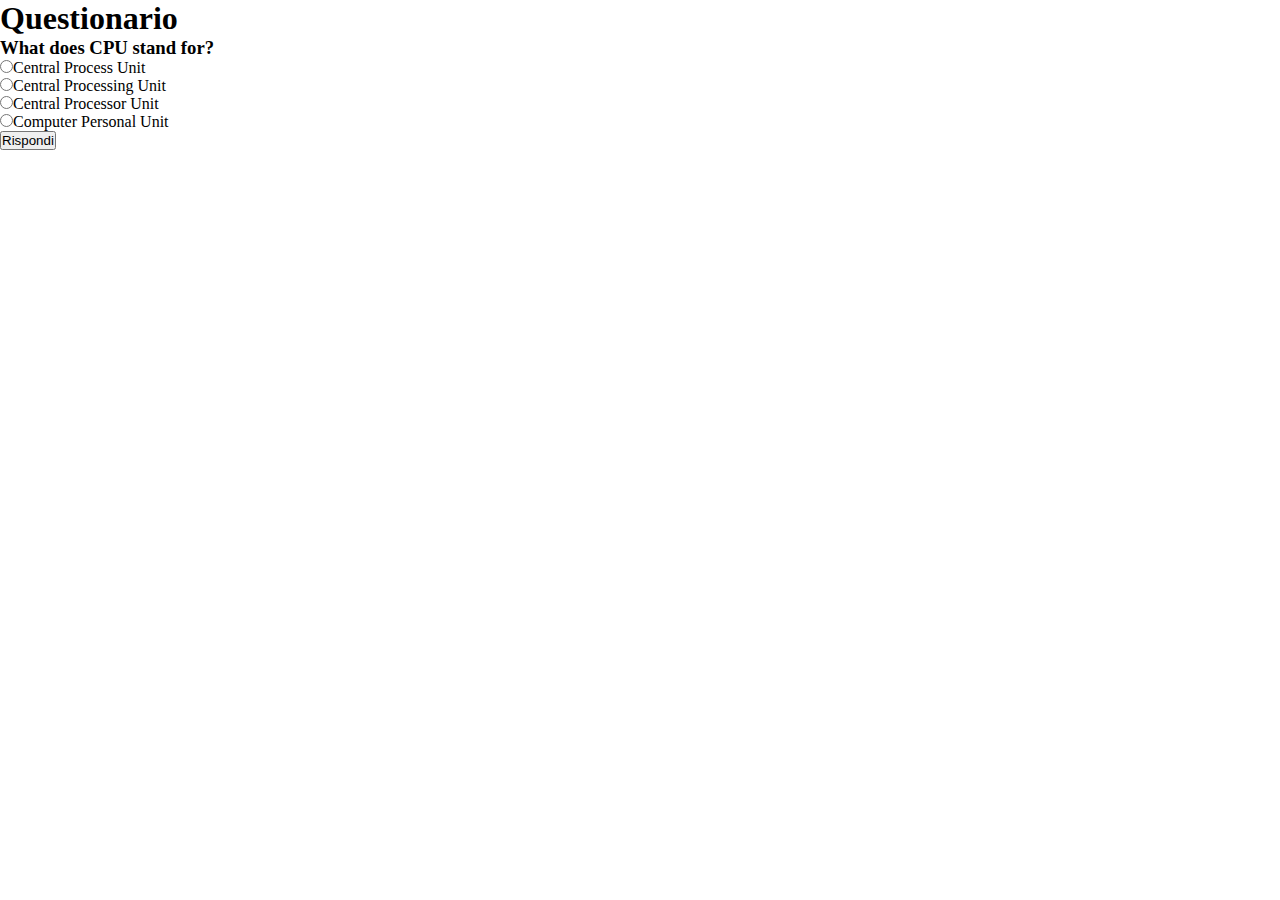
<file: index.html>
<!DOCTYPE html>
<html lang="en">
<head>
    <meta charset="UTF-8">
    <meta http-equiv="X-UA-Compatible" content="IE=edge">
    <meta name="viewport" content="width=device-width, initial-scale=1.0">
    <link rel="stylesheet" href="style.css">
    <title>Document</title>
</head>
<body>

        <h1>Questionario</h1>
<section id="domanda">
</section>
<script src="main.js"></script>
</body>
</html>
</file>
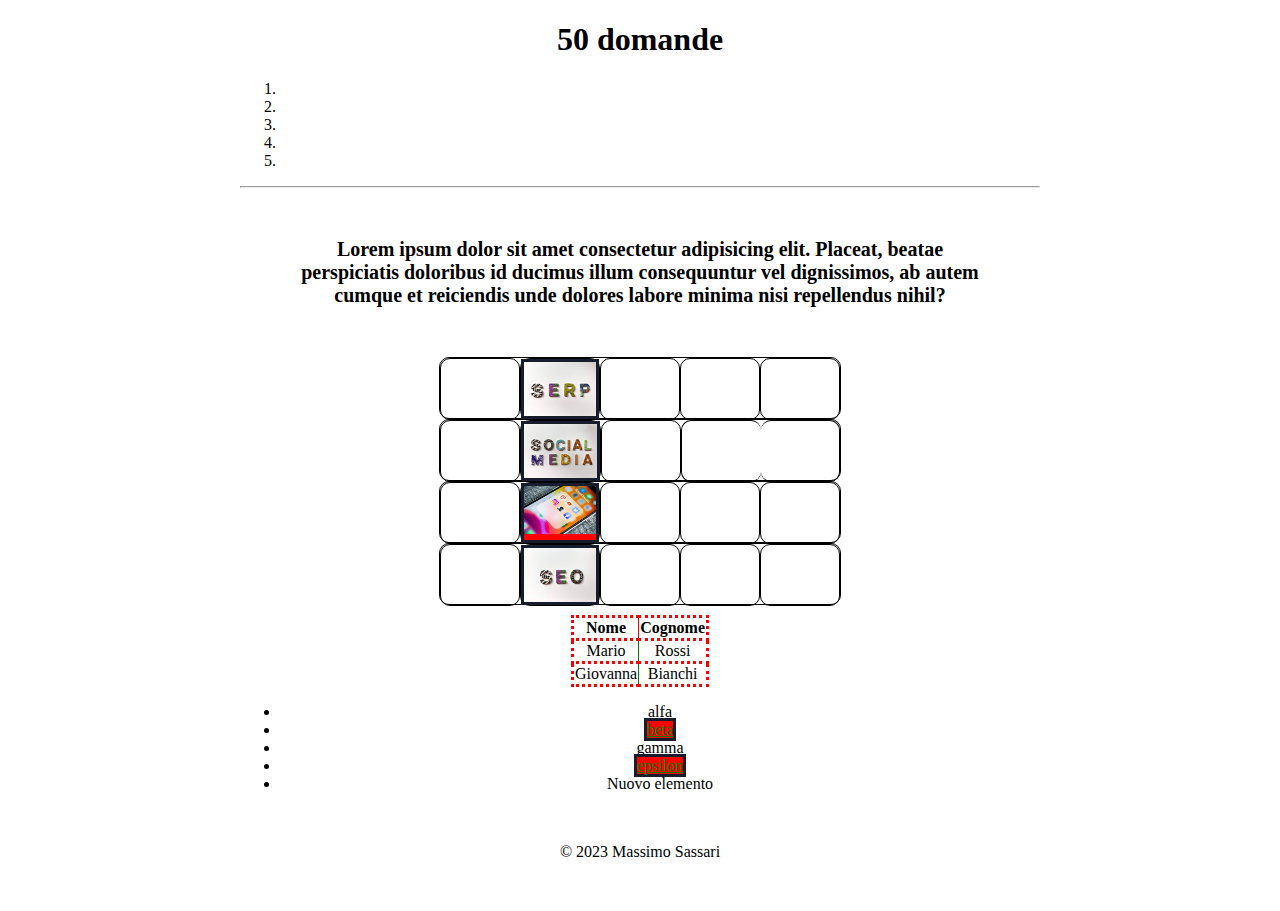
<file: 50ex.html>
<!DOCTYPE html>
<head>
</head>
<html>
  <!--
        ESERCIZI HTML

        1) Assegna un titolo per questa pagina
        2) Crea un tag h1 con il contenuto che preferisci
        3) Crea una lista ordinata con alcuni elementi al suo interno
        4) Crea una tabella con 4 righe e 5 colonne
        5) Aggiungi un'immagine a ogni seconda cella di ogni riga
        6) Aggiungi un tag <a> ad ogni immagine
        7) Unisci insieme 2 celle della tabella
        8) Dividi la pagina inserendo una riga orizzontale
        9) Crea un elemento contenitore con al suo interno un paragrafo e una lista non ordinata
        10) Crea un footer contenente alcune informazioni sul creatore della pagina
          FINITI!!
        ESERCIZI CSS

        11) Assegna una larghezza massima al tag body e centralo nella pagina
        12) Centra ogni tag h1
        13) Cambia il colore di ogni link nella pagina
        14) Crea una classe e assegnale un bordo
        15) Fai in modo che la i bordi della tabella che hai creato siano arrotondati
        16) Aggiungi un margine ad ogni paragrafo
        17) Crea una classe che una volta assegnata cambi la dimensione e il peso del font
        18) Crea una classe per nascondere un elemento
        19) Aggiungi un bordo verde a ogni <td>
        20) Aggiungi un bordo puntato rosso a ogni <tr> (nota: <tr> non accetta una proprietà "border")
          FINITI!!
        ESERCIZI JAVASCRIPT

        21) Date le variabili x = "John" e y = "Doe", mostra in console "John <> Doe"
        22) Crea un oggetto con le seguenti proprietà: name, surname, email
        23) Cancella la proprietà email dall'oggetto appena creato
        24) Crea un array contenente 10 stringhe
        25) Mostra in console ogni stringa del precedente array
        26) Crea un array contenente 100 numeri random
        27) Scrivi una funzione per trovare il valore massimo e il valore minimo dall'array appena creato
        28) Crea un array di array, nel quale ogni array "figlio" ha 10 numeri random
        29) Crea una funzione che riceve 2 array come parametri e ritorni quello con più elementi
        30) Crea una funzione che riceve 2 array numerici come parametri e ritorna quello con la somma totale degli elementi maggiore

        ESERCIZI SUL DOM

        31) Seleziona l'elemento con id "container" nella pagina
        32) Seleziona tutti gli elementi di tipo <td> nella pagina
        33) Usa un ciclo per stampare in console il testo contenuto in ogni elemento <td> nella pagina
        34) Scrivi una funzione per cambiare il titolo della pagina
        35) Scrivi una funzione per aggiungere una nuova riga alla tabella nella pagina
        36) Scrivi una funzione per aggiungere la classe "test" ad ogni riga nella tabella
        37) Scrivi una funzione per aggiungere uno sfondo rosso a ogni link presente nella pagina
        38) Mostra in console "Page loaded" quando la pagina ha finito di caricarsi
        39) Scrivi una funzione per aggiungere nuovi elementi alla lista non ordinata nella pagina
        40) Scrivi una funzione per svuotare una lista nella pagina

        ESERCIZI EXTRA

        41) Aggiungi un event listener in modo che compaia un alert quando il cursore passa sopra un link; l'alert deve mostrare la sua proprietà href
        42) Crea un bottone che una volta cliccato nasconde ogni immagine nella pagina
        43) Crea un bottone che una volta cliccato nasconde o mostra la tabella nella pagina
        44) Crea una funzione per calcolare la somma di ogni numero contenuto in tutte le celle della tabella (se il contenuto è un numero)
        45) Cancella l'ultima lettera dal titolo della pagina ogni volta che l'utente ci clicca sopra
        46) Aggiungi un event listener in modo che cliccando un <td> nella pagina, questo cambi colore di sfondo
        47) Aggiungi un bottone che una volta cliccato elimini un <td> a caso nella tabella
        48) Aggiungi automaticamente un bordo rosa ad una cella della tabella quando il cursore ci passa sopra
        49) Scrivi una funzione per creare una tabella con 4 righe e 3 colonne e aggiungerla alla fine della pagina
        50) Scrivi una funzione per rimuovere l'ultima tabella presente nella pagina
        
    --><head>
      <link rel="stylesheet" href="style50ex.css">
    <meta http-equiv="Content-Type" content="text/html; charset=windows-1252" />
  </head>
  <title>50ex</title>
  <body cz-shortcut-listen="true"></body>  
    <h1>50 domande</h1>
    <ol id="lista">
      <li>massimo</li>
      <li>andre</li>
      <li>matteo</li>
      <li>eddy</li>
      <li>prova</li>
    </ol>
    <hr>
    <p class="fontchange">Lorem ipsum dolor sit amet consectetur adipisicing elit. Placeat, beatae perspiciatis doloribus id ducimus illum consequuntur vel dignissimos, ab autem cumque et reiciendis unde dolores labore minima nisi repellendus nihil?</p>
    <div>
      <div class="row">
        <div class="column"></div>
        <div class="column"><a class="link-1" href="https://www.google.it"><img src="1.jpg" alt=""></a></div>
        <div class="column"></div>
        <div class="column"></div>
        <div class="column"></div>
      </div>
      <div class="row">
        <div class="column"></div>
        <div class="column"><a class="link-1" href="https://www.google.it"><img src="2.jpg" alt=""></a></div>
        <div class="column"></div>
        <div class="column"></div>
        <div class="column"></div>
      </div>
      <div class="row">
        <div class="column"></div>
        <div class="column"><a class="link-1" href="https://www.google.it"><img src="3.jpg" alt=""></a></div>
        <div class="column"></div>
        <div class="column"></div>
        <div class="column"></div>
      </div>
      <div class="row">
        <div class="column"></div>
        <div class="column"><a class="link-1"href="https://www.google.it"><img src="4.jpg" alt=""></a></div>
        <div class="column"></div>
        <div class="column"></div>
        <div class="column"></div>
      </div>

    </div>

    <table>
      <tr>
        <th>Nome</th>
        <th>Cognome</th>
      </tr>
      <tr>
        <td>Mario</td>
        <td>Rossi</td>
      </tr>
      <tr>
        <td>Giovanna</td>
        <td>Bianchi</td>
      </tr>
    </table>
    

    <div class="container">
      <ul>
        <li>alfa</li>
        <li><a class="link-1" href="#">beta</a></li>
        <li>gamma</li>
        <li class="hide">delta</li>
        <li><a class="link-1" href="#">epsilon</a></li>
      </ul>
    </div>

    <footer>
      <p id="container1">&copy; 2023 Massimo Sassari</p>
    </footer>

  <script src="main50ex.js"></script>
  </body>
</html>
</file>
<file: style.css>
* {
  margin: 0;
  padding: 0;
  outline: 0;
  box-sizing: border-box;
}

body {

 -webkit-font-smoothing: antialiased;
}


button {
 cursor: pointer;
}
</file>
<file: style50ex.css>
.row {
    display: flex;
    border: 1px solid black;
    border-radius: 10px;
    width: 400px;
    height: 60px;

}


.column {
    display: flex;
    border: 1px solid black;
    border-radius: 10px;
    width: 400px;
    height: 60px;
}

.column:nth-of-type(2) img{
    max-width: 100%;
    height: auto;
    object-fit: contain;
}

a{
    background-color: red;
    color:green
}

div:nth-child(2) > div:nth-child(4){
    border-right: none;}

div:nth-child(2) > div:nth-child(5) {
    border-left: none;}

div{
    text-align: center;
    margin: 0 auto;}

body {
    max-width: 800px;
    margin: 0 auto;
    text-align: center;}

    .link-1 {
        border: 3px rgb(23, 29, 45) solid;
    }

    p{
        margin: 50px;
    }

.fontchange{
    font-size: 20px;
    font-weight: 800;
}

.hide{
    display: none;
}

table {
    border: 1px solid black;
    border-radius: 10px;
    margin: 10px auto 0;
    border-collapse: collapse;
}

th {
    border: 1px solid red;
 
}

td {
    border: 1px solid green;

}

tr{
    border: 3px dotted red;
}
</file>
